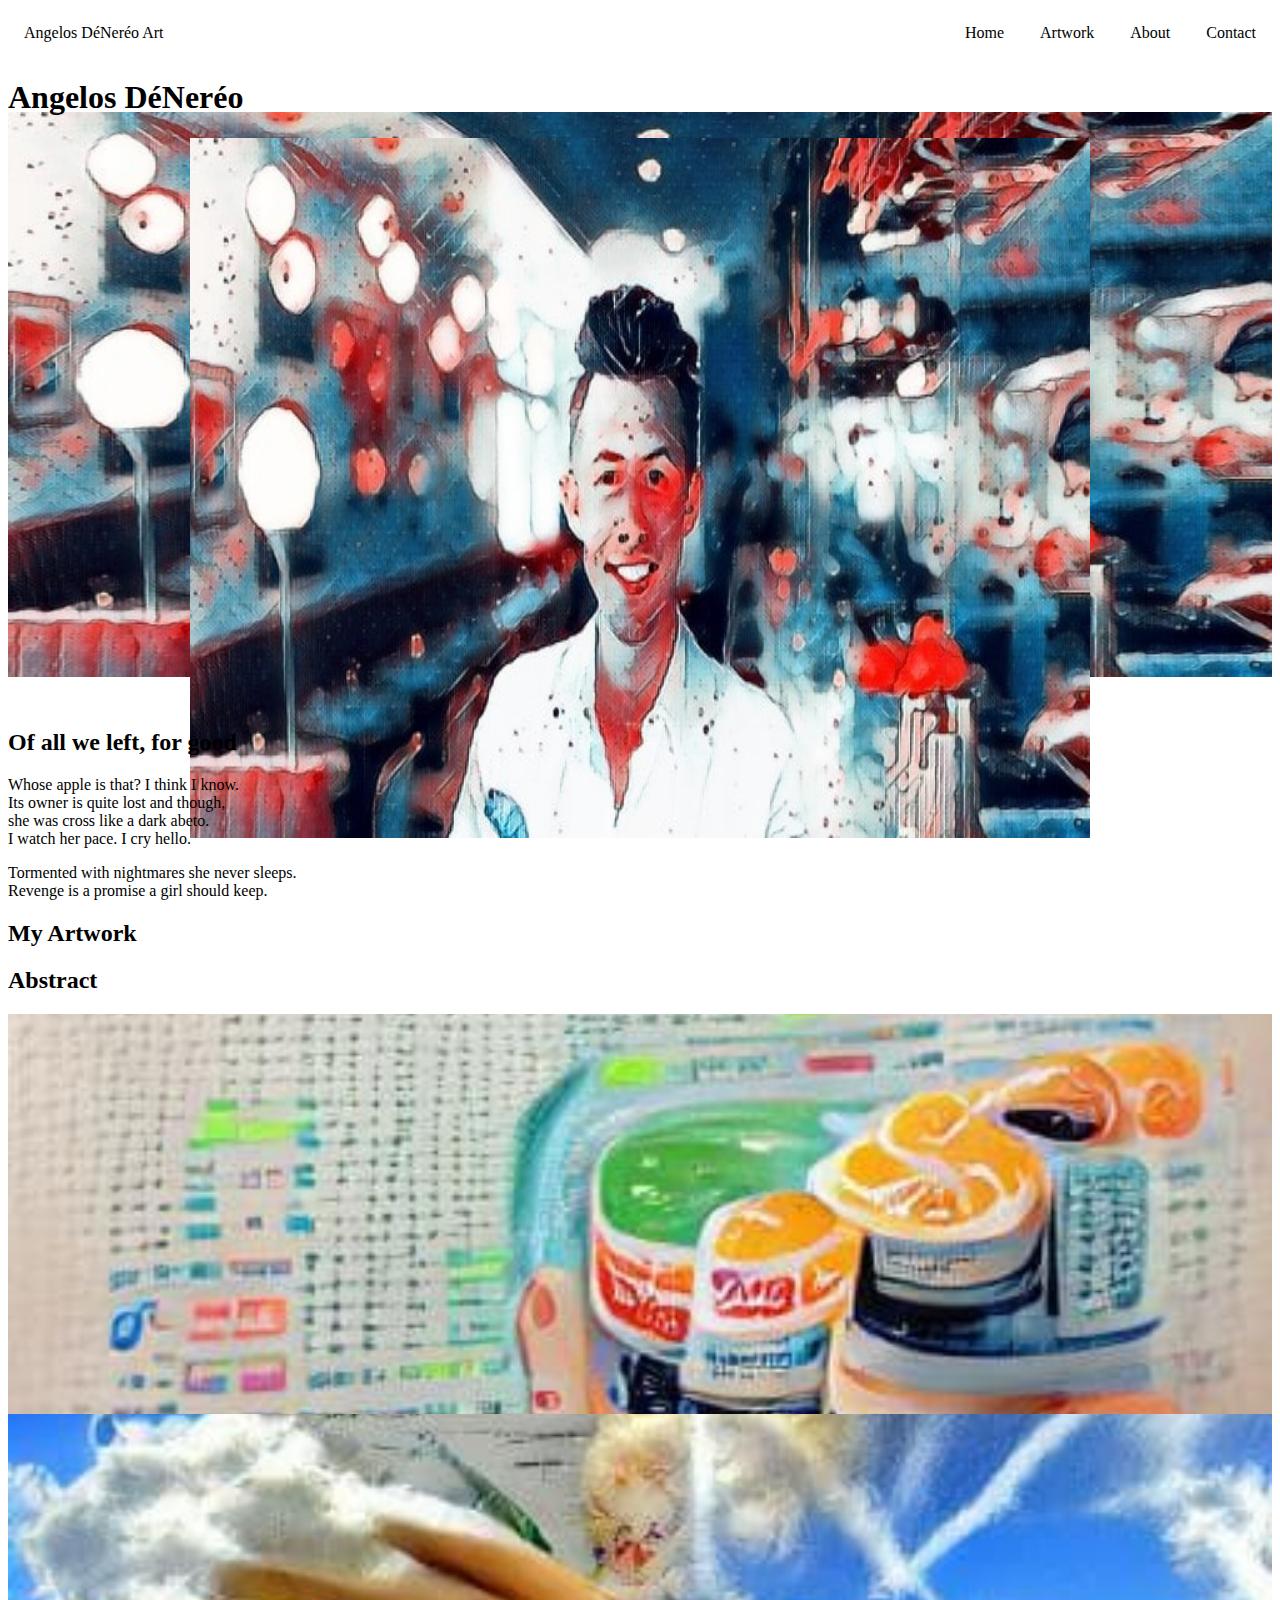
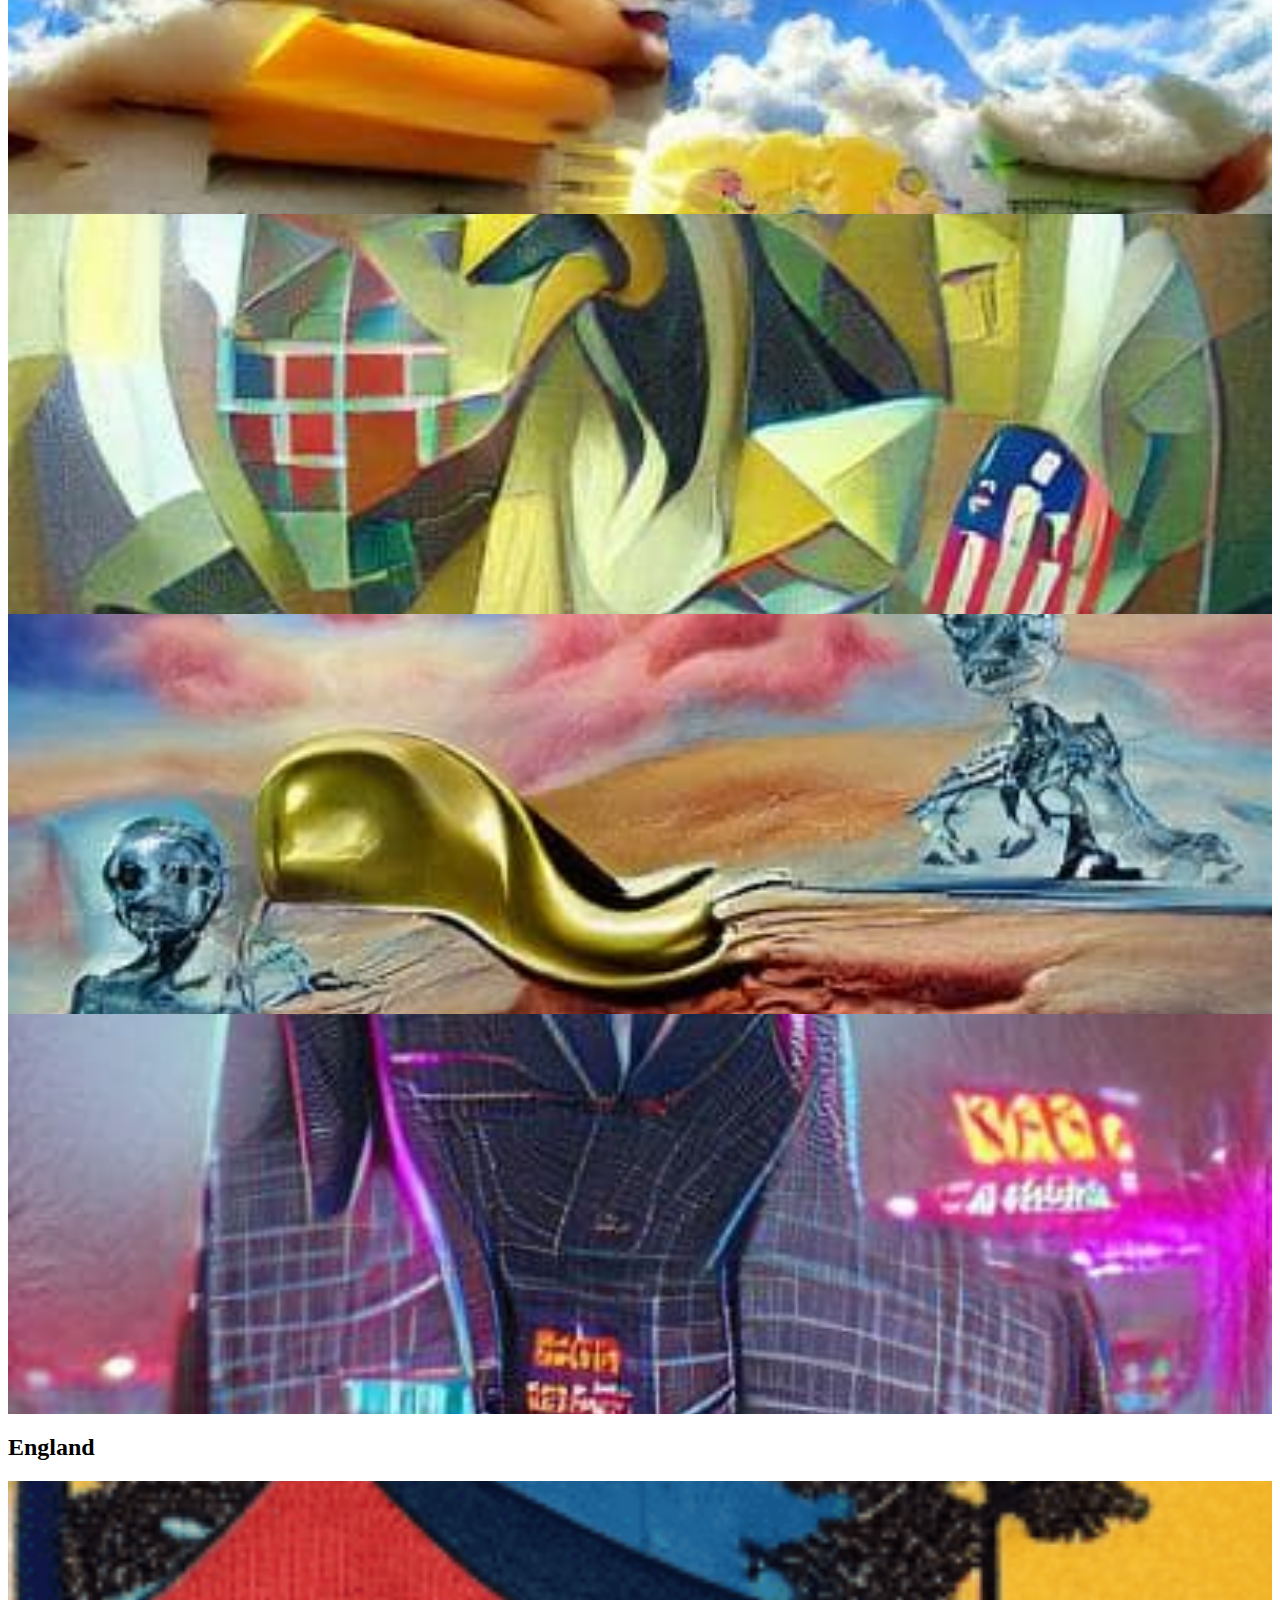
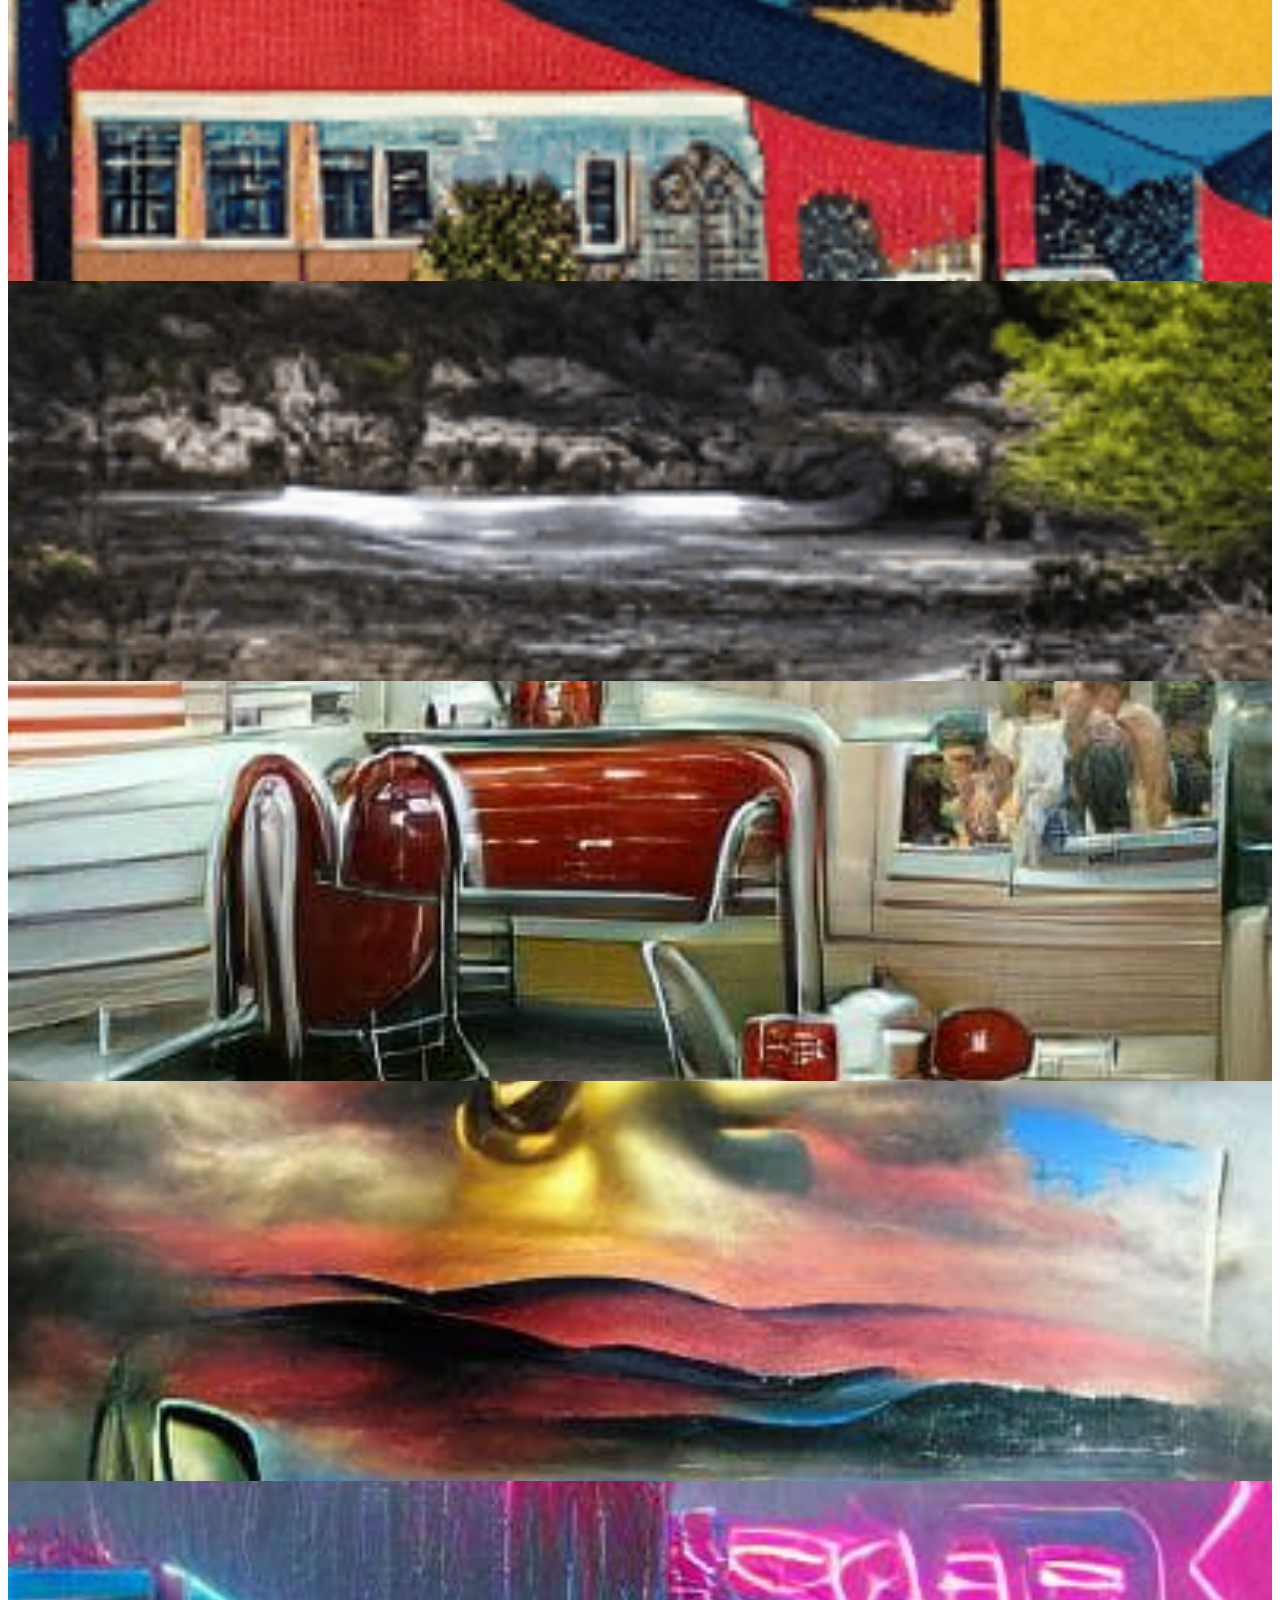
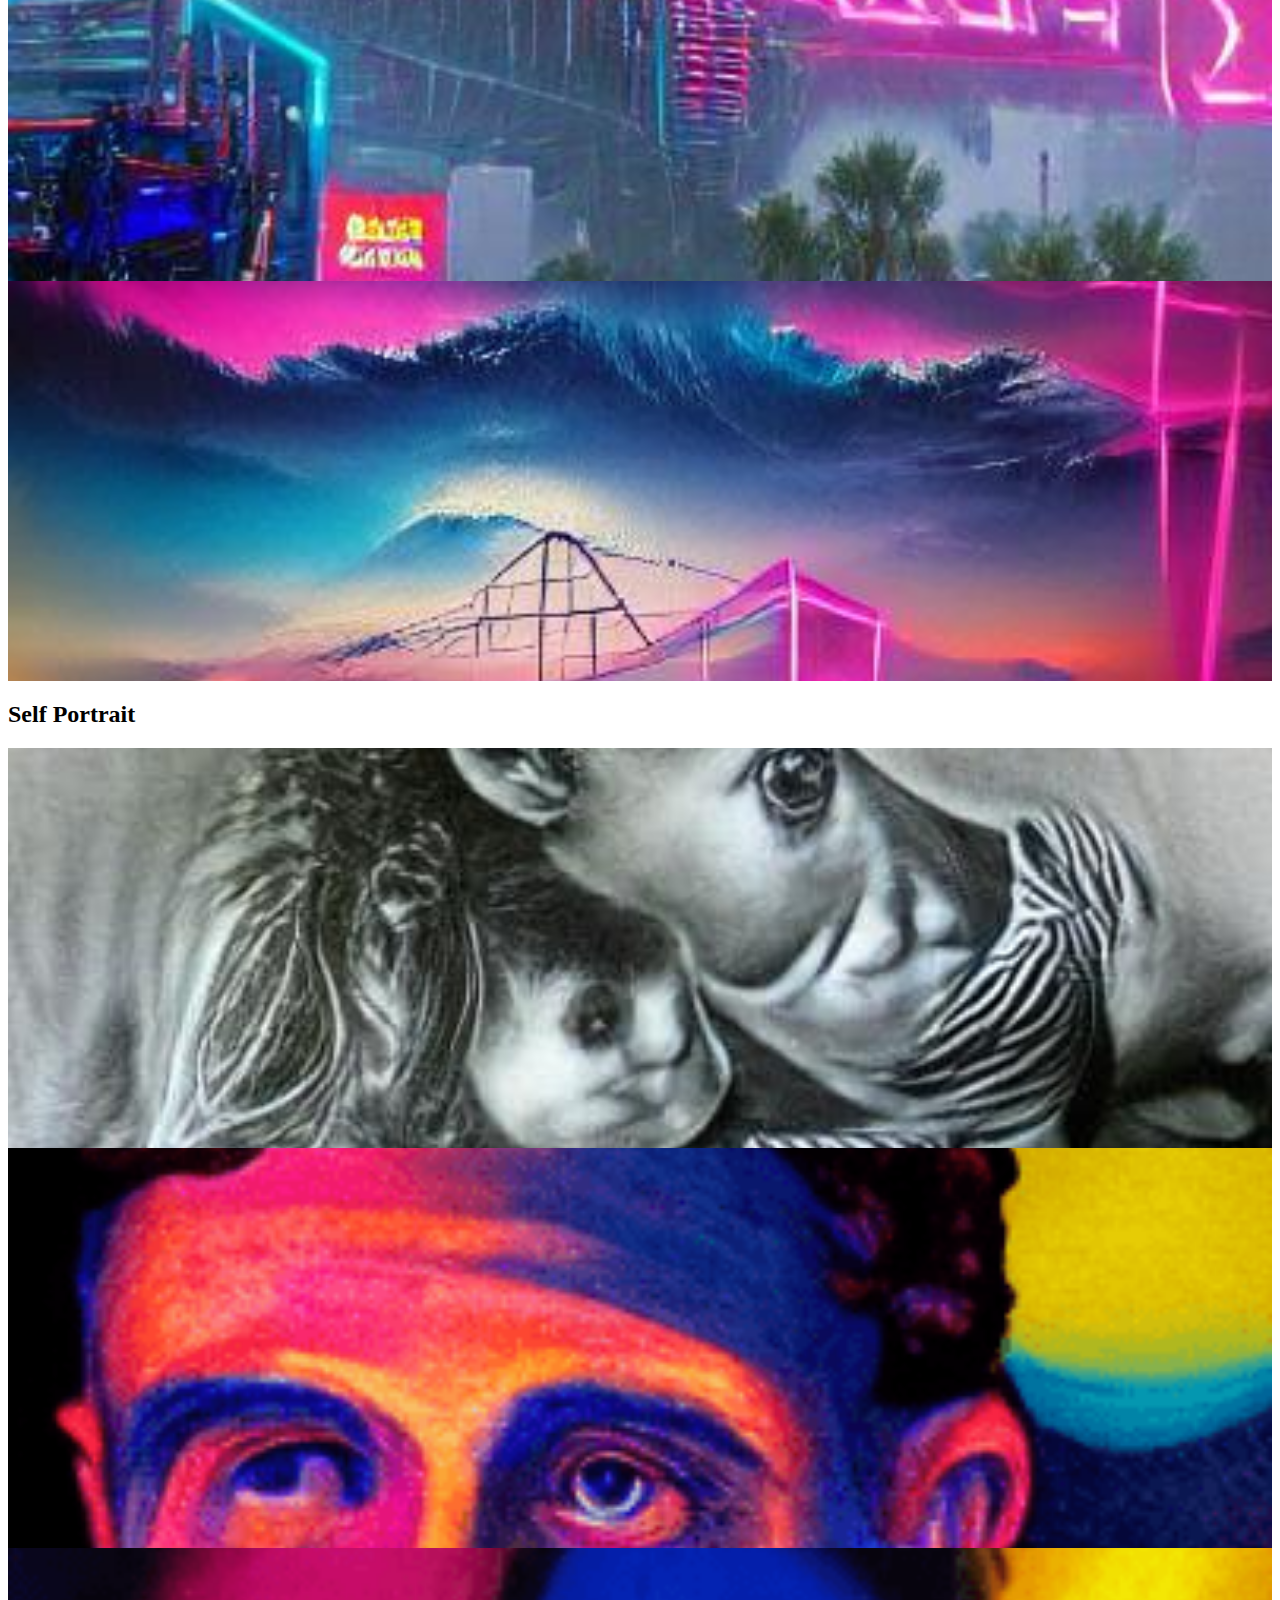
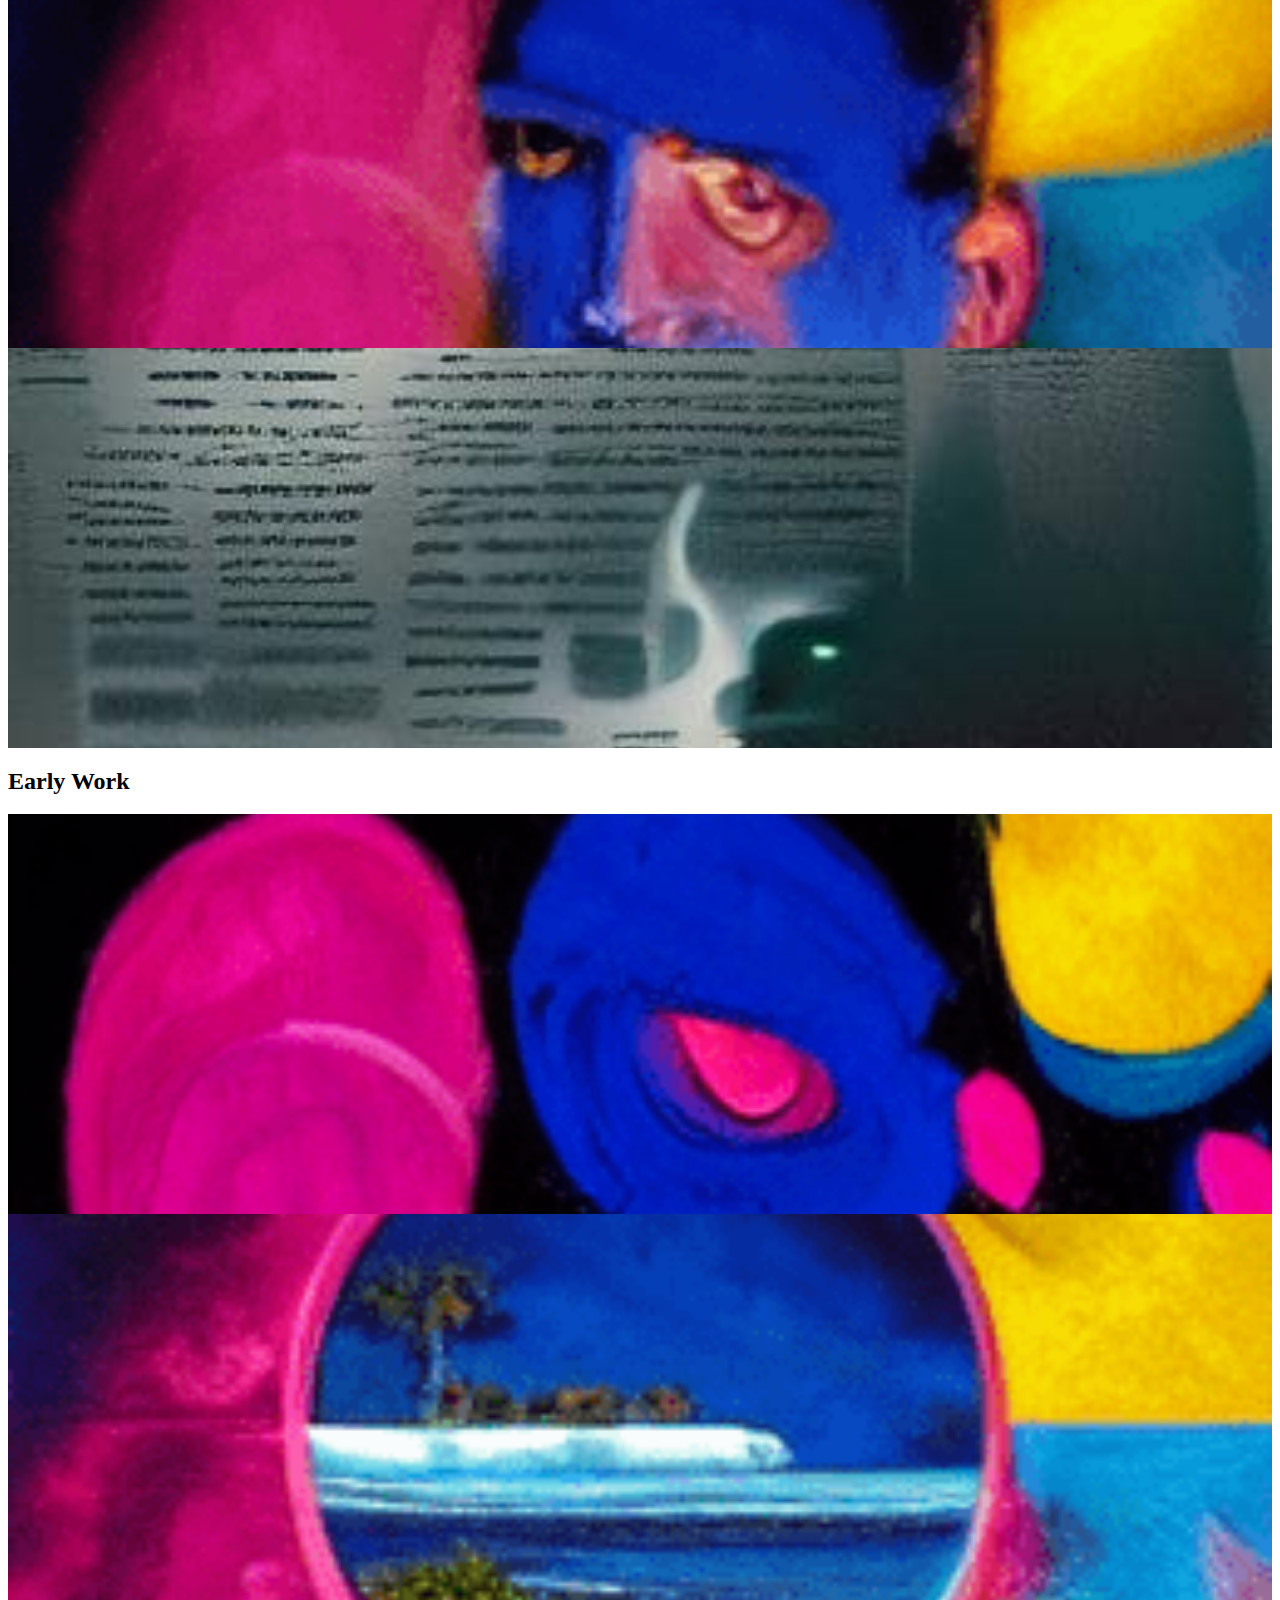
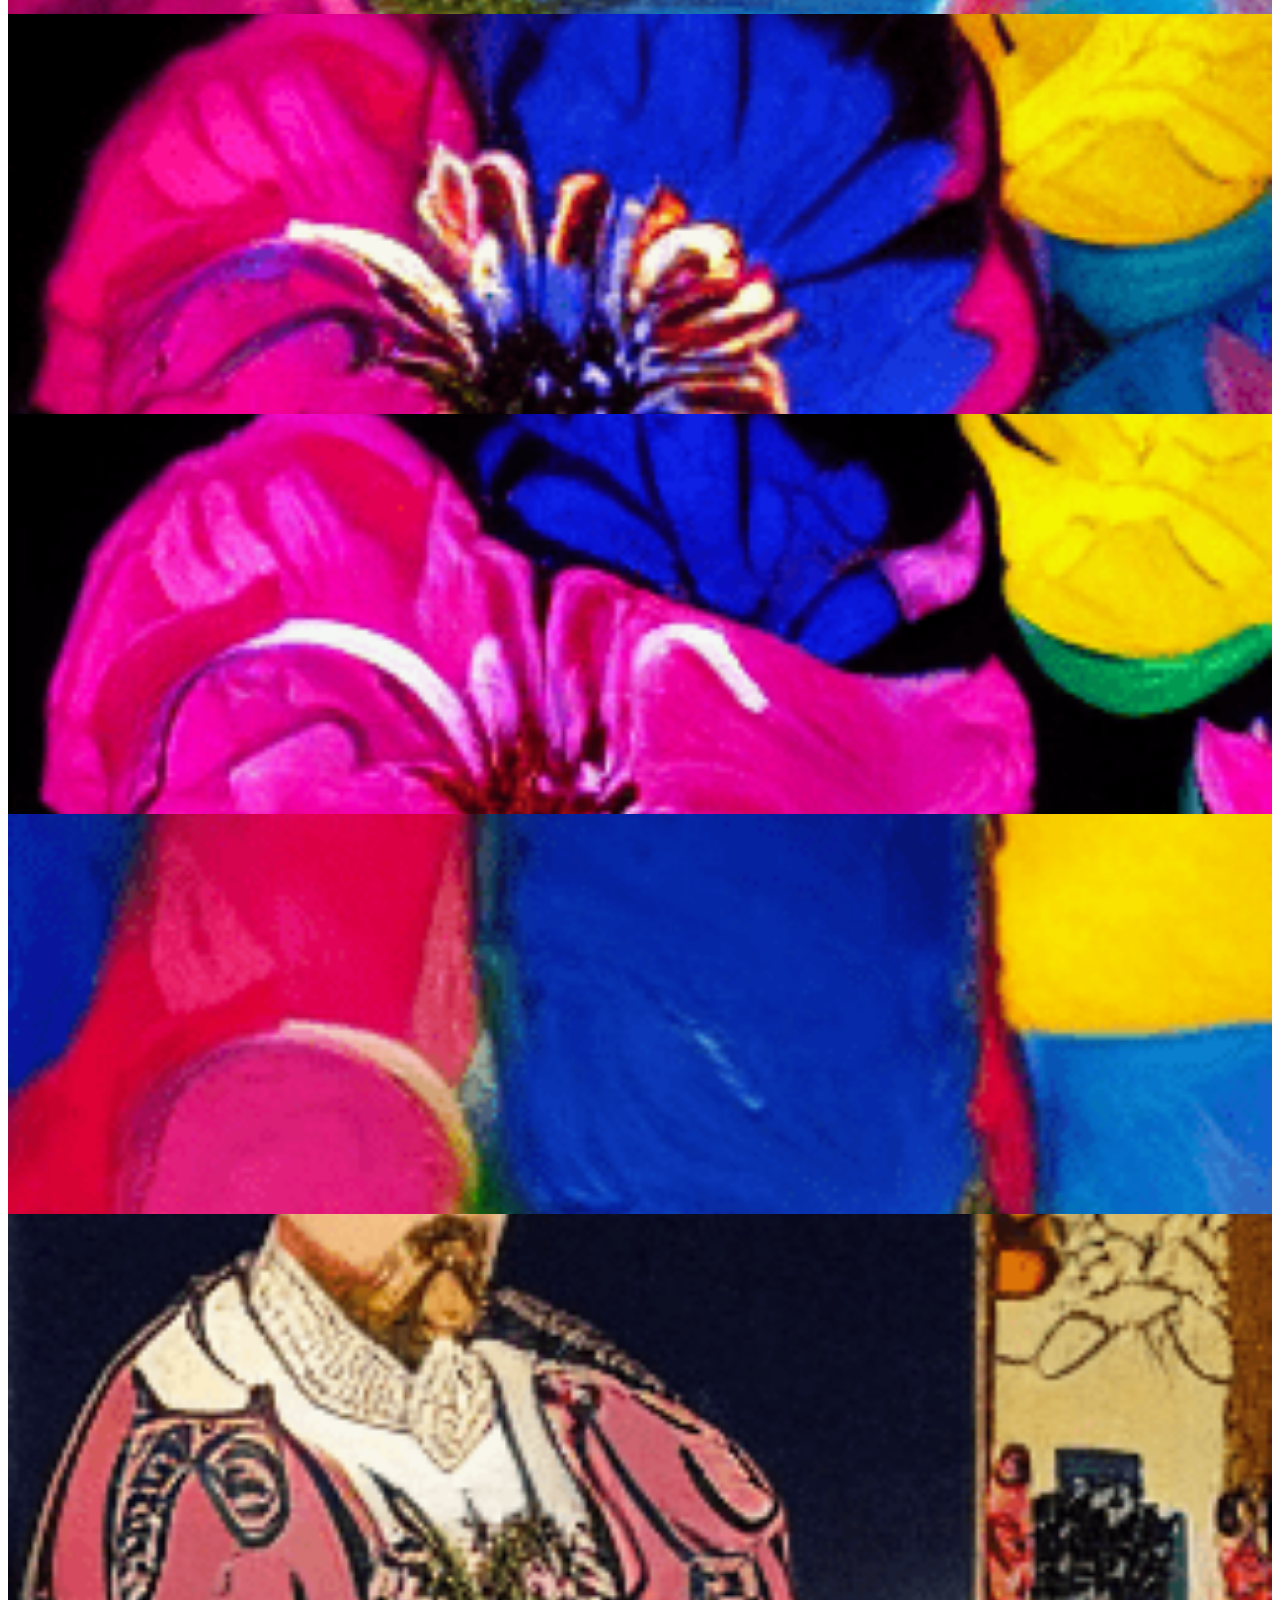
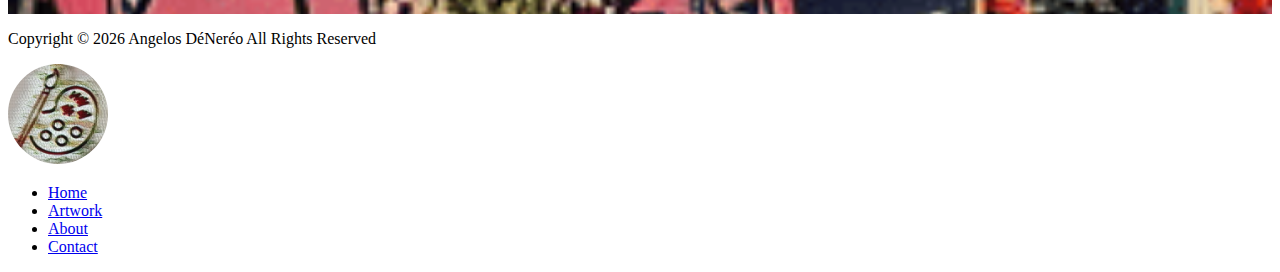
<file: index.html>
<!DOCTYPE html>
<html lang="en">
<head>
  <meta charset="UTF-8">
  <meta name="viewport" content="width=device-width, initial-scale=1.0">
  <meta http-equiv="X-UA-Compatible" content="ie=edge">
  <link href="https://cdn.jsdelivr.net/npm/bootstrap@5.2.0-beta1/dist/css/bootstrap.min.css" rel="stylesheet" integrity="sha384-0evHe/X+R7YkIZDRvuzKMRqM+OrBnVFBL6DOitfPri4tjfHxaWutUpFmBp4vmVor" crossorigin="anonymous">
  <link rel="stylesheet" href="https://stackpath.bootstrapcdn.com/font-awesome/4.7.0/css/font-awesome.min.css">
  <link rel="stylesheet" href="/assets/css/style.min.css">
  <script src="https://cdn.jsdelivr.net/npm/bootstrap@5.2.0-beta1/dist/js/bootstrap.bundle.min.js" integrity="sha384-pprn3073KE6tl6bjs2QrFaJGz5/SUsLqktiwsUTF55Jfv3qYSDhgCecCxMW52nD2" crossorigin="anonymous" async></script>
  <script src="/assets/js/script.js" charset="utf-8" async></script>
  <title>Angelos DéNeréo Art</title>
</head>
<body>
  <div class="top-nav">
    <a href="/index.html" class="text-dark">Angelos DéNeréo Art</a>
    <div id="top-nav-links">
      <a href="/index.html">Home</a>
      <a href="/index.html#artwork">Artwork</a>
      <a href="/assets/pages/about.html">About</a>
      <a href="/assets/pages/contact.html">Contact</a>
    </div>
    <a href="javascript:void(0);" class="icon" onclick="toggleNav()">
      <i class="fa fa-bars"></i>
    </a>
  </div>
  <div class="px-4 pt-5 my-5 text-center border-bottom hero-bg">
    <h1 class="display-4 fw-bold">Angelos DéNeréo</h1>
    <div class="col-lg-6 mx-auto">
      <p class="lead mb-4"></p>
    </div>
    <div class="overflow-hidden" style="max-height: 60vh;">
      <div class="container px-5 disOff">
        <img src="/assets/img/photo0-min.jpg" class="img-fluid border rounded-3 shadow-lg mb-4" alt="Example image" width="900" height="700" loading="lazy">
      </div>
    </div>
  </div>
  <div class="container px-4 py-5">
    <h2 class="pb-2">Of all we left, for good</h2>
    <div class="row g-4 py-5 row-cols-1 row-cols-lg-3">
      <div class="feature col">
        <p>Whose apple is that? I think I know.<br>Its owner is quite lost and though,<br>she was cross like a dark abeto.<br>I watch her pace. I cry hello.</p>
        <p>Tormented with nightmares she never sleeps.<br>Revenge is a promise a girl should keep.</p>
      </div>
    </div>
  </div>
  <div class="container px-4 py-5" id="custom-cards">
    <h2 id="artwork">My Artwork</h2>
    <h2 class="pb-2 border-bottom">Abstract</h2>
    <div class="row row-cols-1 row-cols-lg-3 align-items-stretch g-4 py-5">
      <div class="col">
        <div class="card card-cover h-100 overflow-hidden artWorkGrid artWorkGridImg0 rounded-4 shadow-lg">
        </div>
      </div>
      <div class="col">
        <div class="card card-cover h-100 overflow-hidden artWorkGrid artWorkGridImg1 rounded-4 shadow-lg">
        </div>
      </div>
      <div class="col">
        <div class="card card-cover h-100 overflow-hidden artWorkGrid artWorkGridImg2 rounded-4 shadow-lg">
        </div>
      </div>
    </div>
    <div class="row row-cols-1 row-cols-lg-3 align-items-stretch g-4 py-5">
      <div class="col">
        <div class="card card-cover h-100 overflow-hidden artWorkGrid artWorkGridImg3 rounded-4 shadow-lg">
        </div>
      </div>
      <div class="col">
        <div class="card card-cover h-100 overflow-hidden artWorkGrid artWorkGridImg4 rounded-4 shadow-lg">
        </div>
      </div>
    </div>
    <h2 class="pb-2 border-bottom">England</h2>
    <div class="row row-cols-1 row-cols-lg-3 align-items-stretch g-4 py-5">
      <div class="col">
        <div class="card card-cover h-100 overflow-hidden artWorkGrid artWorkGridImg5 rounded-4 shadow-lg">
        </div>
      </div>
      <div class="col">
        <div class="card card-cover h-100 overflow-hidden artWorkGrid artWorkGridImg6 rounded-4 shadow-lg">
        </div>
      </div>
      <div class="col">
        <div class="card card-cover h-100 overflow-hidden artWorkGrid artWorkGridImg7 rounded-4 shadow-lg">
        </div>
      </div>
    </div>
    <div class="row row-cols-1 row-cols-lg-3 align-items-stretch g-4 py-5">
      <div class="col">
        <div class="card card-cover h-100 overflow-hidden artWorkGrid artWorkGridImg8 rounded-4 shadow-lg">
        </div>
      </div>
      <div class="col">
        <div class="card card-cover h-100 overflow-hidden artWorkGrid artWorkGridImg9 rounded-4 shadow-lg">
        </div>
      </div>
      <div class="col">
        <div class="card card-cover h-100 overflow-hidden artWorkGrid artWorkGridImg10 rounded-4 shadow-lg">
        </div>
      </div>
    </div>
    <h2 class="pb-2 border-bottom">Self Portrait</h2>
    <div class="row row-cols-1 row-cols-lg-3 align-items-stretch g-4 py-5">
      <div class="col">
        <div class="card card-cover h-100 overflow-hidden artWorkGrid artWorkGridImg11 rounded-4 shadow-lg">
        </div>
      </div>
      <div class="col">
        <div class="card card-cover h-100 overflow-hidden artWorkGrid artWorkGridImg12 rounded-4 shadow-lg">
        </div>
      </div>
      <div class="col">
        <div class="card card-cover h-100 overflow-hidden artWorkGrid artWorkGridImg13 rounded-4 shadow-lg">
        </div>
      </div>
    </div>
    <div class="row row-cols-1 row-cols-lg-3 align-items-stretch g-4 py-5">
      <div class="col">
        <div class="card card-cover h-100 overflow-hidden artWorkGrid artWorkGridImg14 rounded-4 shadow-lg">
        </div>
      </div>
    </div>
    <h2 class="pb-2 border-bottom">Early Work</h2>
    <div class="row row-cols-1 row-cols-lg-3 align-items-stretch g-4 py-5">
      <div class="col">
        <div class="card card-cover h-100 overflow-hidden artWorkGrid artWorkGridImg15 rounded-4 shadow-lg">
        </div>
      </div>
      <div class="col">
        <div class="card card-cover h-100 overflow-hidden artWorkGrid artWorkGridImg16 rounded-4 shadow-lg">
        </div>
      </div>
      <div class="col">
        <div class="card card-cover h-100 overflow-hidden artWorkGrid artWorkGridImg17 rounded-4 shadow-lg">
        </div>
      </div>
    </div>
    <div class="row row-cols-1 row-cols-lg-3 align-items-stretch g-4 py-5">
      <div class="col">
        <div class="card card-cover h-100 overflow-hidden artWorkGrid artWorkGridImg18 rounded-4 shadow-lg">
        </div>
      </div>
      <div class="col">
        <div class="card card-cover h-100 overflow-hidden artWorkGrid artWorkGridImg19 rounded-4 shadow-lg">
        </div>
      </div>
      <div class="col">
        <div class="card card-cover h-100 overflow-hidden artWorkGrid artWorkGridImg20 rounded-4 shadow-lg">
        </div>
      </div>
    </div>
  </div>
  <div class="container">
    <footer class="d-flex flex-wrap justify-content-between align-items-center py-3 my-4 border-top">
      <p class="text-center text-dark">Copyright &copy; <span class="dateUpdate"></span><script>document.write(new Date().getFullYear())</script> Angelos DéNeréo All Rights Reserved</p>
      <a href="/" class="col-md-4 d-flex align-items-center justify-content-center mb-3 mb-md-0 me-md-auto link-dark text-decoration-none">
        <img src="/assets/img/artIcon-min.jpg" alt="" height="100" style="border-radius:50%;">
      </a>
      <ul class="nav col-md-4 justify-content-end">
        <li class="nav-item"><a href="/index.html" class="nav-link px-2 text-muted">Home</a></li>
        <li class="nav-item"><a href="/index.html#artwork" class="nav-link px-2 text-muted">Artwork</a></li>
        <li class="nav-item"><a href="/assets/pages/about.html" class="nav-link px-2 text-muted">About</a></li>
        <li class="nav-item"><a href="/assets/pages/contact.html" class="nav-link px-2 text-muted">Contact</a></li>
      </ul>
    </footer>
  </div>
</body>
</html>
</file>
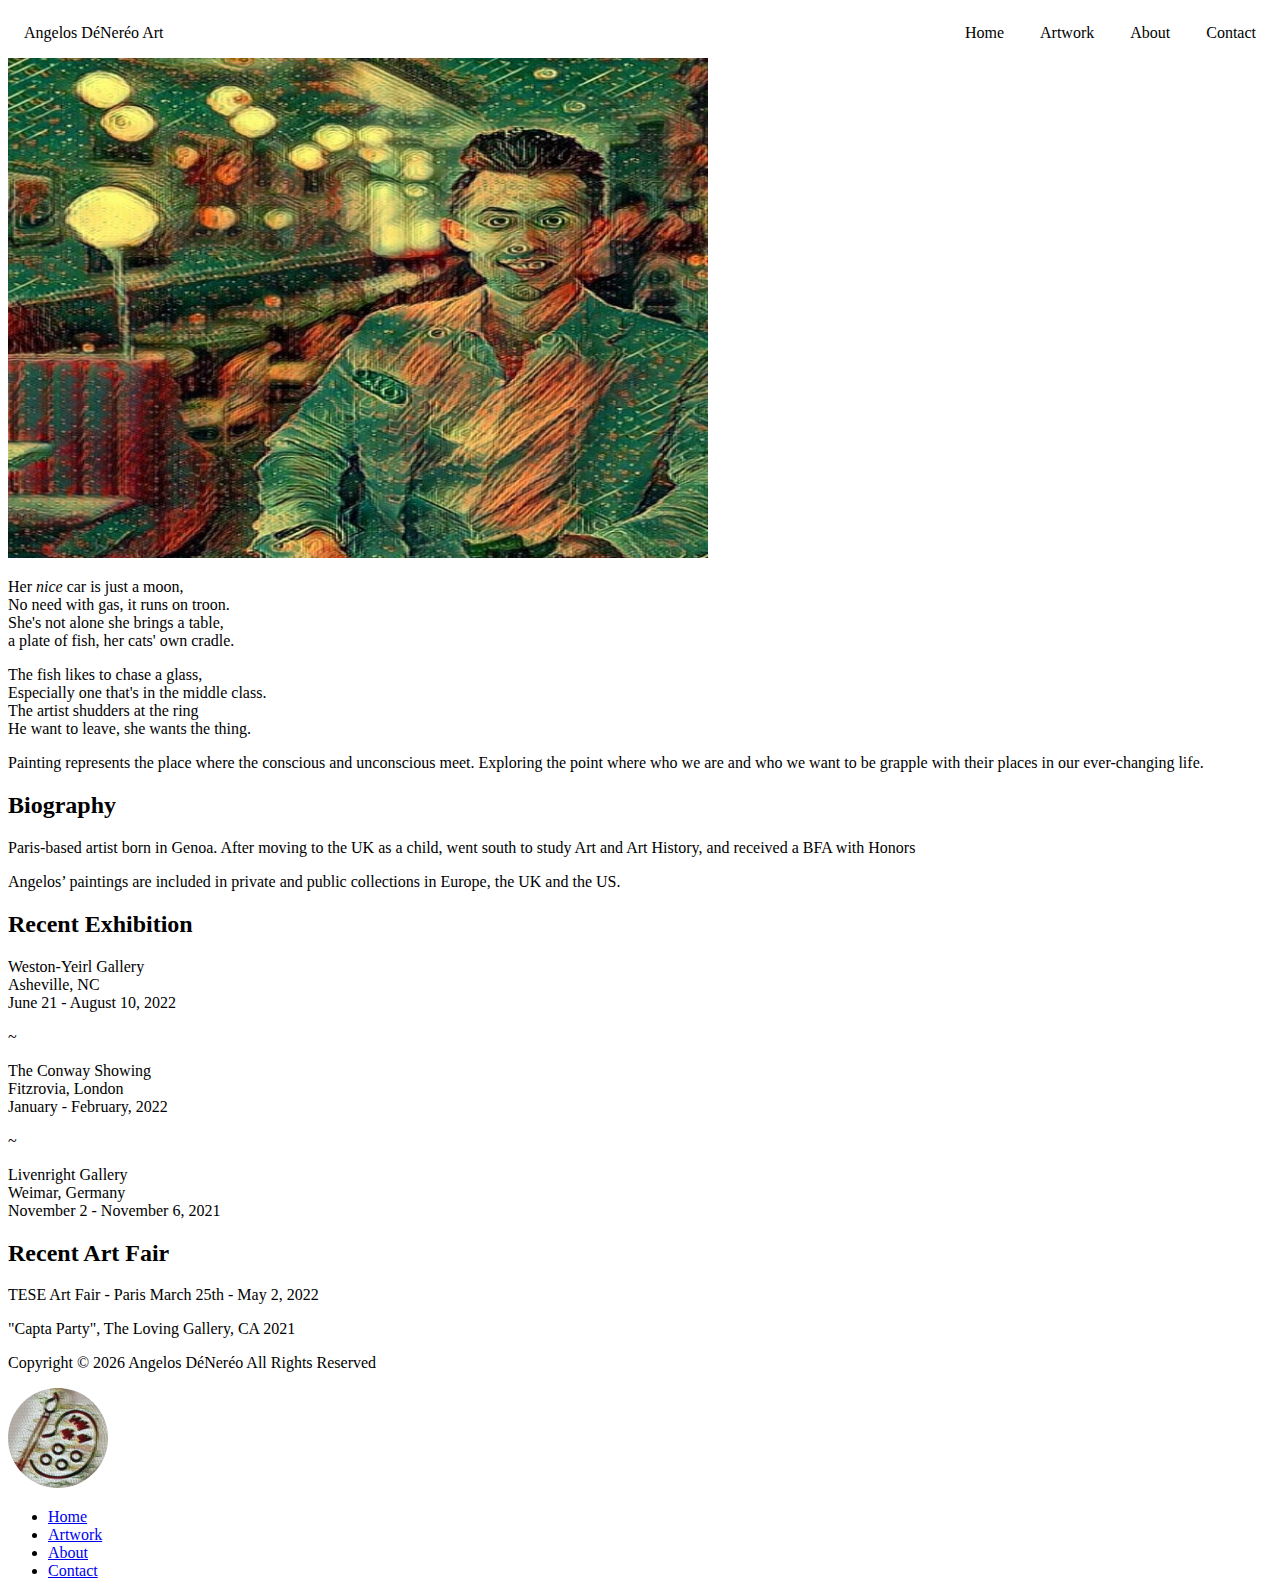
<file: assets/pages/about.html>
<!DOCTYPE html>
<html lang="en">
<head>
  <meta charset="UTF-8">
  <meta name="viewport" content="width=device-width, initial-scale=1.0">
  <meta http-equiv="X-UA-Compatible" content="ie=edge">
  <link href="https://cdn.jsdelivr.net/npm/bootstrap@5.2.0-beta1/dist/css/bootstrap.min.css" rel="stylesheet" integrity="sha384-0evHe/X+R7YkIZDRvuzKMRqM+OrBnVFBL6DOitfPri4tjfHxaWutUpFmBp4vmVor" crossorigin="anonymous">
  <link rel="stylesheet" href="https://stackpath.bootstrapcdn.com/font-awesome/4.7.0/css/font-awesome.min.css">
  <link rel="stylesheet" href="/assets/css/style.min.css">
  <script src="https://cdn.jsdelivr.net/npm/bootstrap@5.2.0-beta1/dist/js/bootstrap.bundle.min.js" integrity="sha384-pprn3073KE6tl6bjs2QrFaJGz5/SUsLqktiwsUTF55Jfv3qYSDhgCecCxMW52nD2" crossorigin="anonymous" async></script>
  <script src="/assets/js/script.js" charset="utf-8" async></script>
  <title>Angelos DéNeréo Art</title>
</head>
<body>
  <div class="top-nav">
    <a href="/index.html" class="text-dark">Angelos DéNeréo Art</a>
    <div id="top-nav-links">
      <a href="/index.html">Home</a>
      <a href="/index.html#artwork">Artwork</a>
      <a href="/assets/pages/about.html">About</a>
      <a href="/assets/pages/contact.html">Contact</a>
    </div>
    <a href="javascript:void(0);" class="icon" onclick="toggleNav()">
      <i class="fa fa-bars"></i>
    </a>
  </div>
  <div class="container col-xxl-8 px-4 py-5">
    <div class="row flex-lg-row-reverse align-items-center g-5 py-5">
      <div class="col-10 col-sm-8 col-lg-6">
        <img src="/assets/img/photo2-min.jpg" class="d-block mx-lg-auto img-fluid" alt="Bootstrap Themes" width="700" height="500" loading="lazy">
      </div>
      <div class="col-lg-6">
        <!-- <h1 class="display-5 fw-bold lh-1 mb-3 pb-5">My inner landscape</h1> -->
        <p class="fw-bold">Her <em>nice</em> car is just a moon,<br>No need with gas, it runs on troon.<br>She's not alone she brings a table,<br>a plate of fish, her cats' own cradle.</p>
        <p class="fw-bold">The fish likes to chase a glass,<br>Especially one that's in the middle class.<br>The artist shudders at the ring<br>He want to leave, she wants the thing.</p>
        <p class="lead">Painting represents the place where the conscious and unconscious meet. Exploring the point where who we are and who we want to be grapple with their places in our ever-changing life.</p>
      </div>
    </div>
  </div>
  <div class="container px-4">
    <div class="row g-4 py-5 row-cols-1 row-cols-lg-3">
      <div class="feature col">
        <h2>Biography</h2>
        <p>Paris-based artist born in Genoa. After moving to the UK as a child, went south to study Art and Art History, and received a BFA with Honors</p>
        <p>Angelos’ paintings are included in private and public collections in Europe, the UK and the US.</p>
      </div>
      <div class="feature col">
        <h2>Recent Exhibition</h2>
        <p>Weston-Yeirl Gallery<br>Asheville, NC<br>June 21 - August 10, 2022</p>
        <p>~</p>
        <p>The Conway Showing<br>Fitzrovia, London<br>January - February, 2022</p>
        <p>~</p>
        <p>Livenright Gallery<br>Weimar, Germany<br>November 2 - November 6, 2021</p>
      </div>
      <div class="feature col">
        <h2>Recent Art Fair</h2>
        <p>TESE Art Fair - Paris March 25th - May 2, 2022</p>
        <p>"Capta Party", The Loving Gallery, CA 2021</p>
      </div>
    </div>
  </div>
  <div class="container">
    <footer class="d-flex flex-wrap justify-content-between align-items-center py-3 my-4 border-top">
      <p class="text-center text-dark">Copyright &copy; <span class="dateUpdate"></span><script>document.write(new Date().getFullYear())</script> Angelos DéNeréo All Rights Reserved</p>
      <a href="/" class="col-md-4 d-flex align-items-center justify-content-center mb-3 mb-md-0 me-md-auto link-dark text-decoration-none">
        <img src="/assets/img/artIcon-min.jpg" alt="" height="100" style="border-radius:50%;">
      </a>
      <ul class="nav col-md-4 justify-content-end">
        <li class="nav-item"><a href="/index.html" class="nav-link px-2 text-muted">Home</a></li>
        <li class="nav-item"><a href="/index.html#artwork" class="nav-link px-2 text-muted">Artwork</a></li>
        <li class="nav-item"><a href="/assets/pages/about.html" class="nav-link px-2 text-muted">About</a></li>
        <li class="nav-item"><a href="/assets/pages/contact.html" class="nav-link px-2 text-muted">Contact</a></li>
      </ul>
    </footer>
  </div>
</body>
</html>
</file>
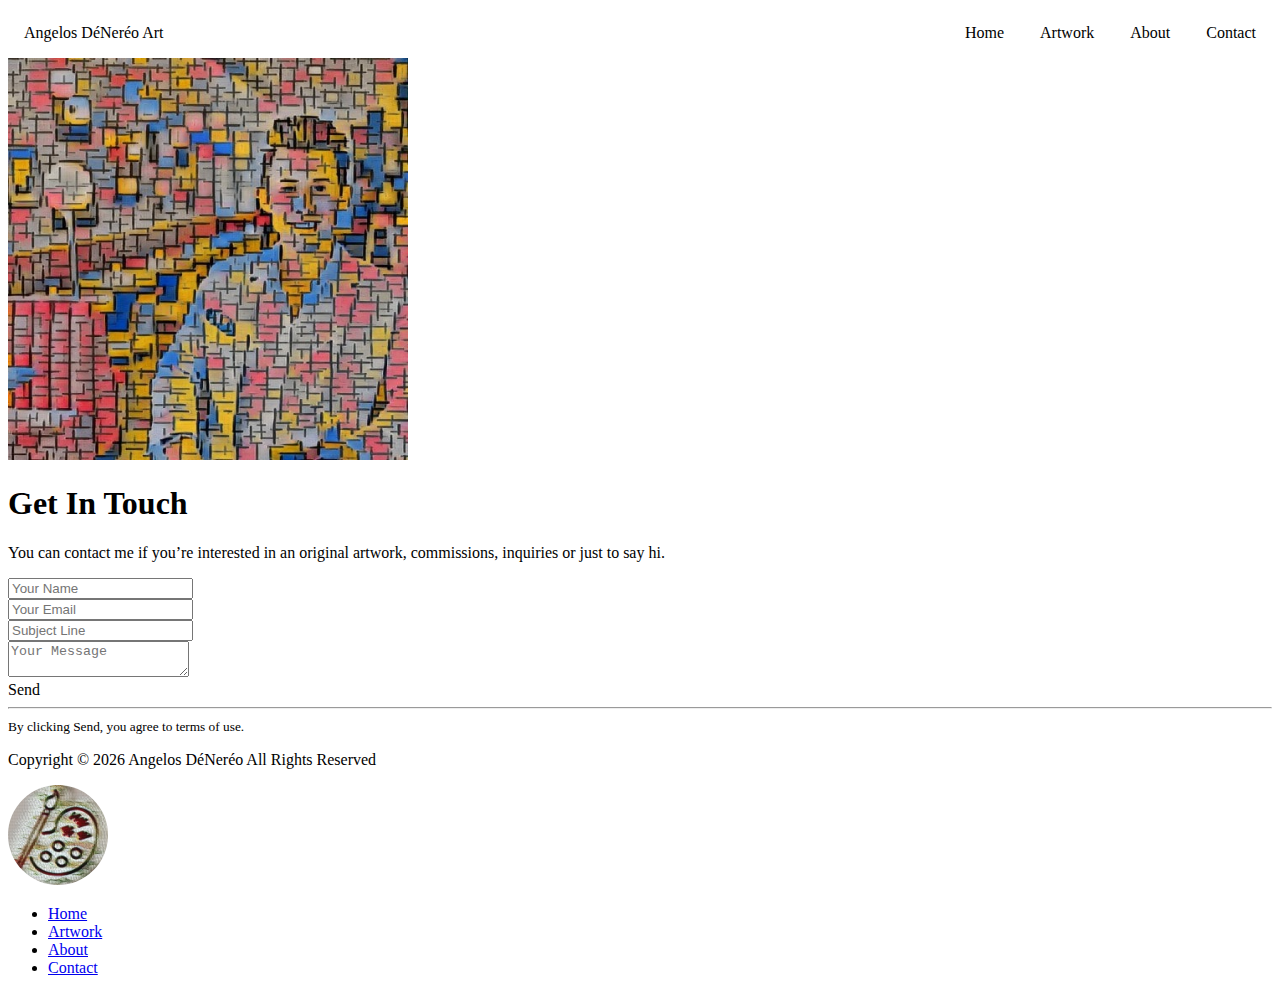
<file: assets/pages/contact.html>
<!DOCTYPE html>
<html lang="en">
<head>
  <meta charset="UTF-8">
  <meta name="viewport" content="width=device-width, initial-scale=1.0">
  <meta http-equiv="X-UA-Compatible" content="ie=edge">
  <link href="https://cdn.jsdelivr.net/npm/bootstrap@5.2.0-beta1/dist/css/bootstrap.min.css" rel="stylesheet" integrity="sha384-0evHe/X+R7YkIZDRvuzKMRqM+OrBnVFBL6DOitfPri4tjfHxaWutUpFmBp4vmVor" crossorigin="anonymous">
  <link rel="stylesheet" href="https://stackpath.bootstrapcdn.com/font-awesome/4.7.0/css/font-awesome.min.css">
  <link rel="stylesheet" href="/assets/css/style.min.css">
  <script src="https://cdn.jsdelivr.net/npm/bootstrap@5.2.0-beta1/dist/js/bootstrap.bundle.min.js" integrity="sha384-pprn3073KE6tl6bjs2QrFaJGz5/SUsLqktiwsUTF55Jfv3qYSDhgCecCxMW52nD2" crossorigin="anonymous" async></script>
  <script src="/assets/js/script.js" charset="utf-8" async></script>
  <title>Angelos DéNeréo Art</title>
</head>
<body>
  <div class="top-nav">
    <a href="/index.html" class="text-dark">Angelos DéNeréo Art</a>
    <div id="top-nav-links">
      <a href="/index.html">Home</a>
      <a href="/index.html#artwork">Artwork</a>
      <a href="/assets/pages/about.html">About</a>
      <a href="/assets/pages/contact.html">Contact</a>
    </div>
    <a href="javascript:void(0);" class="icon" onclick="toggleNav()">
      <i class="fa fa-bars"></i>
    </a>
  </div>
  <div class="container col-xl-10 col-xxl-8 px-4 py-5">
    <div class="row align-items-center g-lg-5 py-5">
      <div class="col-lg-7 text-center text-lg-start">
        <img src="/assets/img/photo3-min.jpg" alt="" width="400px">
        <h1 class="display-4 fw-bold lh-1 mb-3">Get In Touch</h1>
        <p class="col-lg-10 fs-4">You can contact me if you’re interested in an original artwork, commissions, inquiries or just to say hi.</p>
      </div>
      <div class="col-md-10 mx-auto col-lg-5">
        <form id="contact-form" name="contact-form" action="mail.php" method="POST">
          <!--Grid row-->
          <div class="row">
            <!--Grid column-->
            <div class="col-md-6">
              <div class="md-form mb-4">
                <input type="text" id="name" name="name" class="form-control" placeholder="Your Name">
              </div>
            </div>
            <!--Grid column-->
            <div class="col-md-6">
              <div class="md-form mb-4">
                <input type="text" id="email" name="email" class="form-control" placeholder="Your Email">
              </div>
            </div>
            <!--Grid column-->
          </div>
          <!--Grid row-->
          <div class="row">
            <div class="col-md-12">
              <div class="md-form mb-4">
                <input type="text" id="subject" name="subject" class="form-control" placeholder="Subject Line">
              </div>
            </div>
          </div>
          <!--Grid row-->
          <div class="row">
            <!--Grid column-->
            <div class="col-md-12">
              <div class="md-form pb-3">
                <textarea type="text" id="message" name="message" rows="2" class="form-control md-textarea" placeholder="Your Message"></textarea>
              </div>
            </div>
          </div>
          <!--Grid row-->
          <a class="w-100 btn btn-lg btn-outline-secondary" type="submit">Send</a>
          <hr class="my-4">
          <small class="text-muted">By clicking Send, you agree to terms of use.</small>
        </form>
      </div>
    </div>
  </div>
  <div class="container">
    <footer class="d-flex flex-wrap justify-content-between align-items-center py-3 my-4 border-top">
      <p class="text-center text-dark">Copyright &copy; <span class="dateUpdate"></span><script>document.write(new Date().getFullYear())</script> Angelos DéNeréo All Rights Reserved</p>
      <a href="/" class="col-md-4 d-flex align-items-center justify-content-center mb-3 mb-md-0 me-md-auto link-dark text-decoration-none">
        <img src="/assets/img/artIcon-min.jpg" alt="" height="100" style="border-radius:50%;">
      </a>
      <ul class="nav col-md-4 justify-content-end">
        <li class="nav-item"><a href="/index.html" class="nav-link px-2 text-muted">Home</a></li>
        <li class="nav-item"><a href="/index.html#artwork" class="nav-link px-2 text-muted">Artwork</a></li>
        <li class="nav-item"><a href="/assets/pages/about.html" class="nav-link px-2 text-muted">About</a></li>
        <li class="nav-item"><a href="/assets/pages/contact.html" class="nav-link px-2 text-muted">Contact</a></li>
      </ul>
    </footer>
  </div>
</body>
</html>
</file>
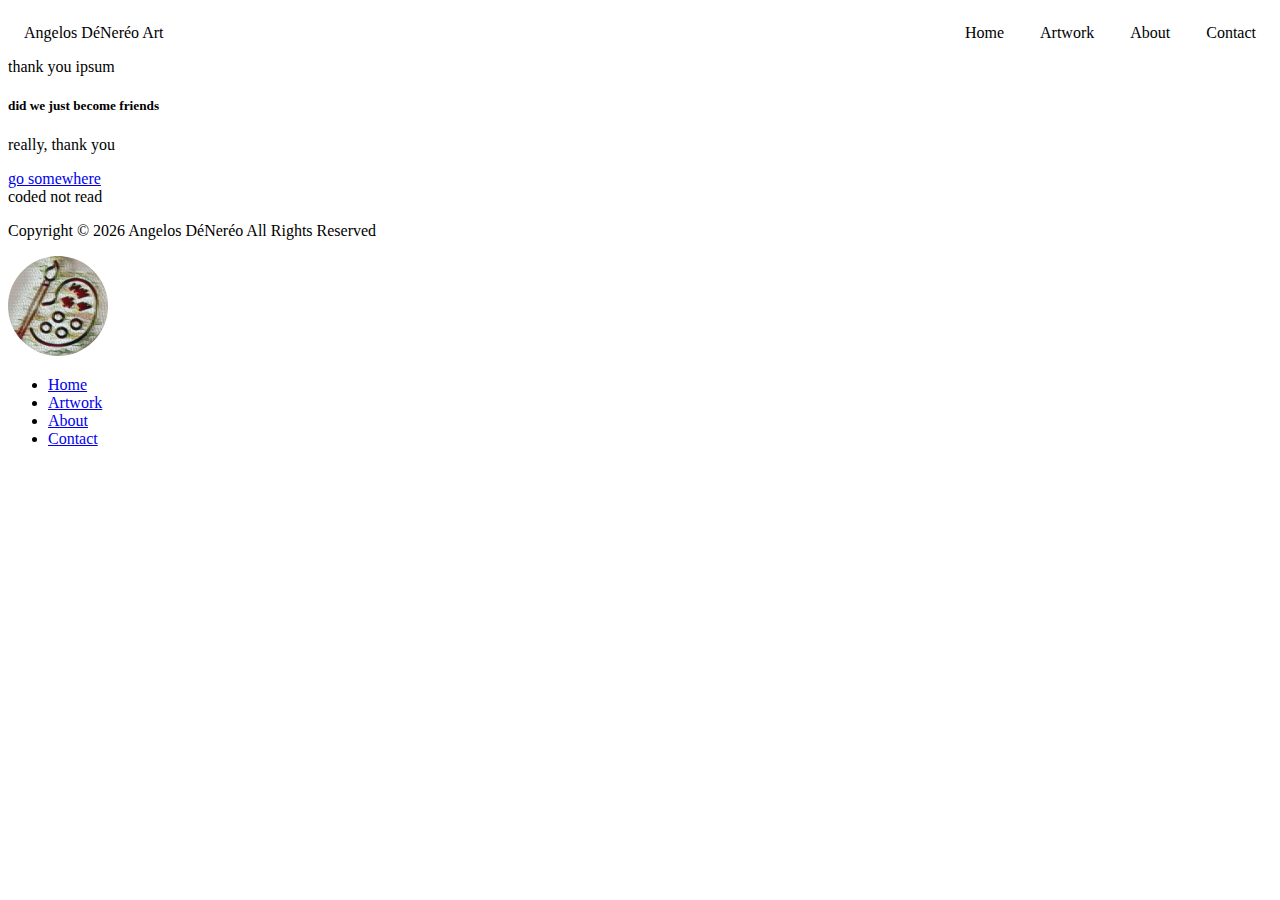
<file: assets/pages/thankYou.html>
<!DOCTYPE html>
<html lang="en">
<head>
  <meta charset="UTF-8">
  <meta name="viewport" content="width=device-width, initial-scale=1.0">
  <meta http-equiv="X-UA-Compatible" content="ie=edge">
  <link href="https://cdn.jsdelivr.net/npm/bootstrap@5.2.0-beta1/dist/css/bootstrap.min.css" rel="stylesheet" integrity="sha384-0evHe/X+R7YkIZDRvuzKMRqM+OrBnVFBL6DOitfPri4tjfHxaWutUpFmBp4vmVor" crossorigin="anonymous">
  <link rel="stylesheet" href="https://stackpath.bootstrapcdn.com/font-awesome/4.7.0/css/font-awesome.min.css">
  <link rel="stylesheet" href="/assets/css/style.min.css">
  <script src="https://cdn.jsdelivr.net/npm/bootstrap@5.2.0-beta1/dist/js/bootstrap.bundle.min.js" integrity="sha384-pprn3073KE6tl6bjs2QrFaJGz5/SUsLqktiwsUTF55Jfv3qYSDhgCecCxMW52nD2" crossorigin="anonymous" async></script>
  <script src="/assets/js/script.js" charset="utf-8" async></script>
  <title>Angelos DéNeréo Art</title>
</head>
<body>
  <div class="top-nav">
    <a href="/index.html" class="text-dark">Angelos DéNeréo Art</a>
    <div id="top-nav-links">
      <a href="/index.html">Home</a>
      <a href="/index.html#artwork">Artwork</a>
      <a href="/assets/pages/about.html">About</a>
      <a href="/assets/pages/contact.html">Contact</a>
    </div>
    <a href="javascript:void(0);" class="icon" onclick="toggleNav()">
      <i class="fa fa-bars"></i>
    </a>
  </div>
  <div class="d-flex justify-content-center pt-5">
    <div class="card mt-5">
      <div class="card-header">
        thank you ipsum
      </div>
      <div class="card-body">
        <h5 class="card-title pb-3">did we just become friends</h5>
        <p class="card-text">really, thank you</p>
        <a href="#" class="btn btn-secondary text-light">go somewhere</a>
      </div>
      <div class="card-footer text-muted">
        coded not read
      </div>
    </div>
  </div>
  <div class="container">
    <footer class="d-flex flex-wrap justify-content-between align-items-center py-3 my-4 border-top">
      <p class="text-center text-dark">Copyright &copy; <span class="dateUpdate"></span><script>document.write(new Date().getFullYear())</script> Angelos DéNeréo All Rights Reserved</p>
      <a href="/" class="col-md-4 d-flex align-items-center justify-content-center mb-3 mb-md-0 me-md-auto link-dark text-decoration-none">
        <img src="/assets/img/artIcon-min.jpg" alt="" height="100" style="border-radius:50%;">
      </a>
      <ul class="nav col-md-4 justify-content-end">
        <li class="nav-item"><a href="/index.html" class="nav-link px-2 text-muted">Home</a></li>
        <li class="nav-item"><a href="/index.html#artwork" class="nav-link px-2 text-muted">Artwork</a></li>
        <li class="nav-item"><a href="/assets/pages/about.html" class="nav-link px-2 text-muted">About</a></li>
        <li class="nav-item"><a href="/assets/pages/contact.html" class="nav-link px-2 text-muted">Contact</a></li>
      </ul>
    </footer>
  </div>
</body>
</html>
</file>
<file: assets/css/style.min.css>
.disOff{display:none}.artWorkGrid{height:400px!important;background-position:center;background-repeat:no-repeat;background-size:cover}.artWorkGridImg0{background-image:url('/assets/img/artwork/abstract0-min.jpg')}.artWorkGridImg1{background-image:url('/assets/img/artwork/abstract1-min.jpg')}.artWorkGridImg2{background-image:url('/assets/img/artwork/abstract2-min.jpg')}.artWorkGridImg3{background-image:url('/assets/img/artwork/abstract3-min.jpg')}.artWorkGridImg4{background-image:url('/assets/img/artwork/abstract4-min.jpg')}.artWorkGridImg5{background-image:url('/assets/img/artwork/newEngland0-min.png')}.artWorkGridImg6{background-image:url('/assets/img/artwork/newEngland1-min.png')}.artWorkGridImg7{background-image:url('/assets/img/artwork/newEngland2-min.jpg')}.artWorkGridImg8{background-image:url('/assets/img/artwork/newEngland3-min.jpg')}.artWorkGridImg9{background-image:url('/assets/img/artwork/newEngland4-min.jpg')}.artWorkGridImg10{background-image:url('/assets/img/artwork/newEngland5-min.jpg')}.artWorkGridImg11{background-image:url('/assets/img/artwork/portrait0-min.jpg')}.artWorkGridImg12{background-image:url('/assets/img/artwork/portrait1-min.png')}.artWorkGridImg13{background-image:url('/assets/img/artwork/portrait2-min.png')}.artWorkGridImg14{background-image:url('/assets/img/artwork/portrait3-min.jpg')}.artWorkGridImg15{background-image:url('/assets/img/artwork/simple0-min.png')}.artWorkGridImg16{background-image:url('/assets/img/artwork/simple1-min.png')}.artWorkGridImg17{background-image:url('/assets/img/artwork/simple2-min.png')}.artWorkGridImg18{background-image:url('/assets/img/artwork/simple3-min.png')}.artWorkGridImg19{background-image:url('/assets/img/artwork/simple4-min.png')}.artWorkGridImg20{background-image:url('/assets/img/artwork/shakespeare0-min.png')}.hero-bg{background-image:url('/assets/img/photo0-min.jpg');background-position:center;background-repeat:no-repeat;background-size:contain;height:70vh!important}.top-nav{overflow:hidden;position:relative}.top-nav #top-nav-links{display:none}.top-nav a{padding:1em 1em;text-decoration:none;display:block;color:black}.top-nav a.icon{display:block;position:absolute;right:0;top:0}#top-nav-links a{text-align:center}@media only screen and (min-width:769px){.disOff{display:flex}.disOff img{margin:auto}.top-nav{padding:1em 0 1em 0}.top-nav #top-nav-links{display:inline;float:right}.top-nav a{text-decoration:none;display:inline}.top-nav a.icon{display:none}}
</file>
